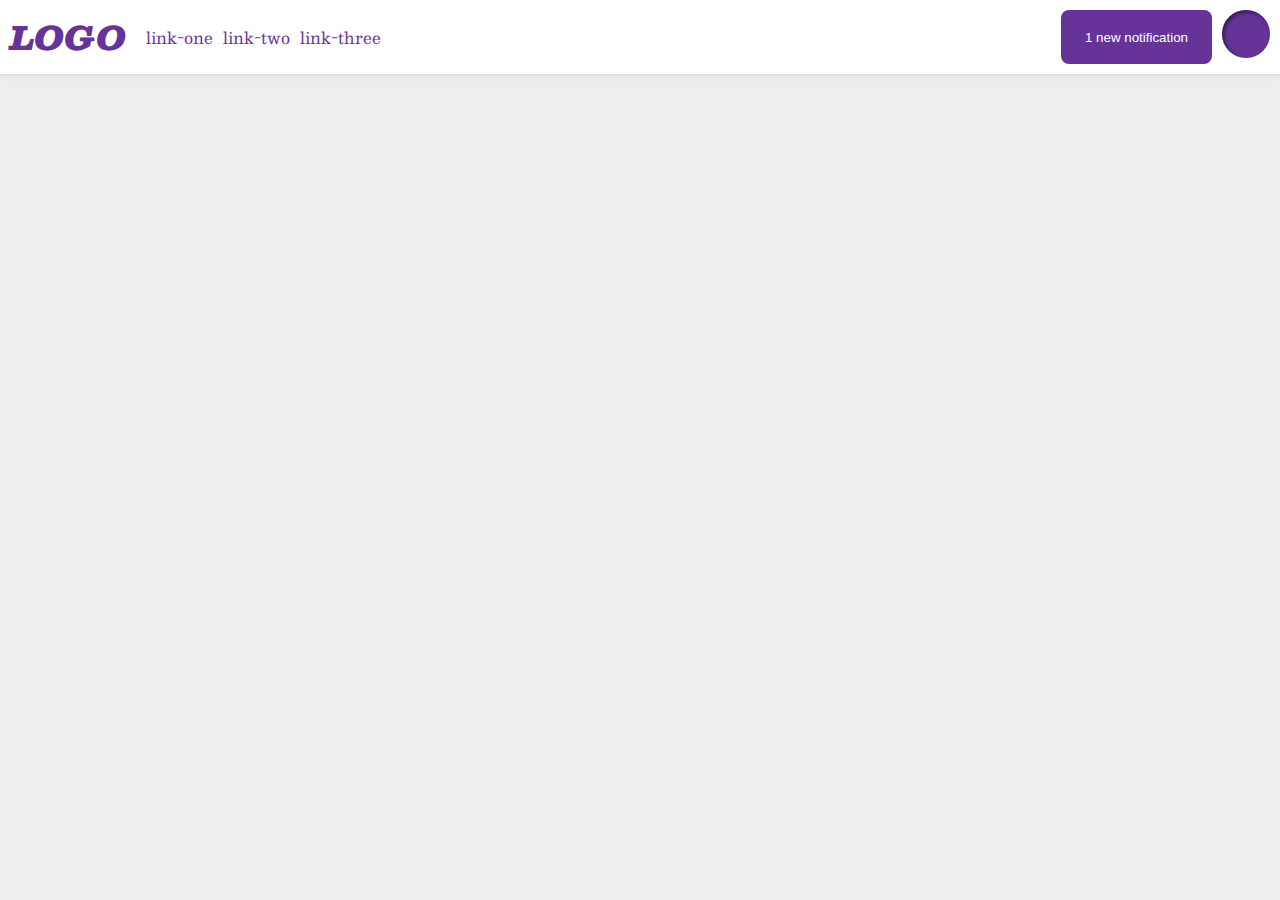
<file: flex/03-flex-header-2/index.html>
<!DOCTYPE html>
<html lang="en">
  <head>
    <meta charset="UTF-8">
    <meta http-equiv="X-UA-Compatible" content="IE=edge">
    <meta name="viewport" content="width=device-width, initial-scale=1.0">
    <title>Flex Header 2</title>
    <link rel="stylesheet" href="style.css">
  </head>
  <body>
    <div class="header">
      <div class="logo">
        LOGO
      </div>
      <ul class="links">
        <li><a href="google.com">link-one</a></li>
        <li><a href="google.com">link-two</a></li>
        <li><a href="google.com">link-three</a></li>
      </ul>
      <div class="right">
        <button class="notifications">
          1 new notification
        </button>
        <div class="profile-image"></div>
      </div>
    </div>
  </body>
</html>
</file>
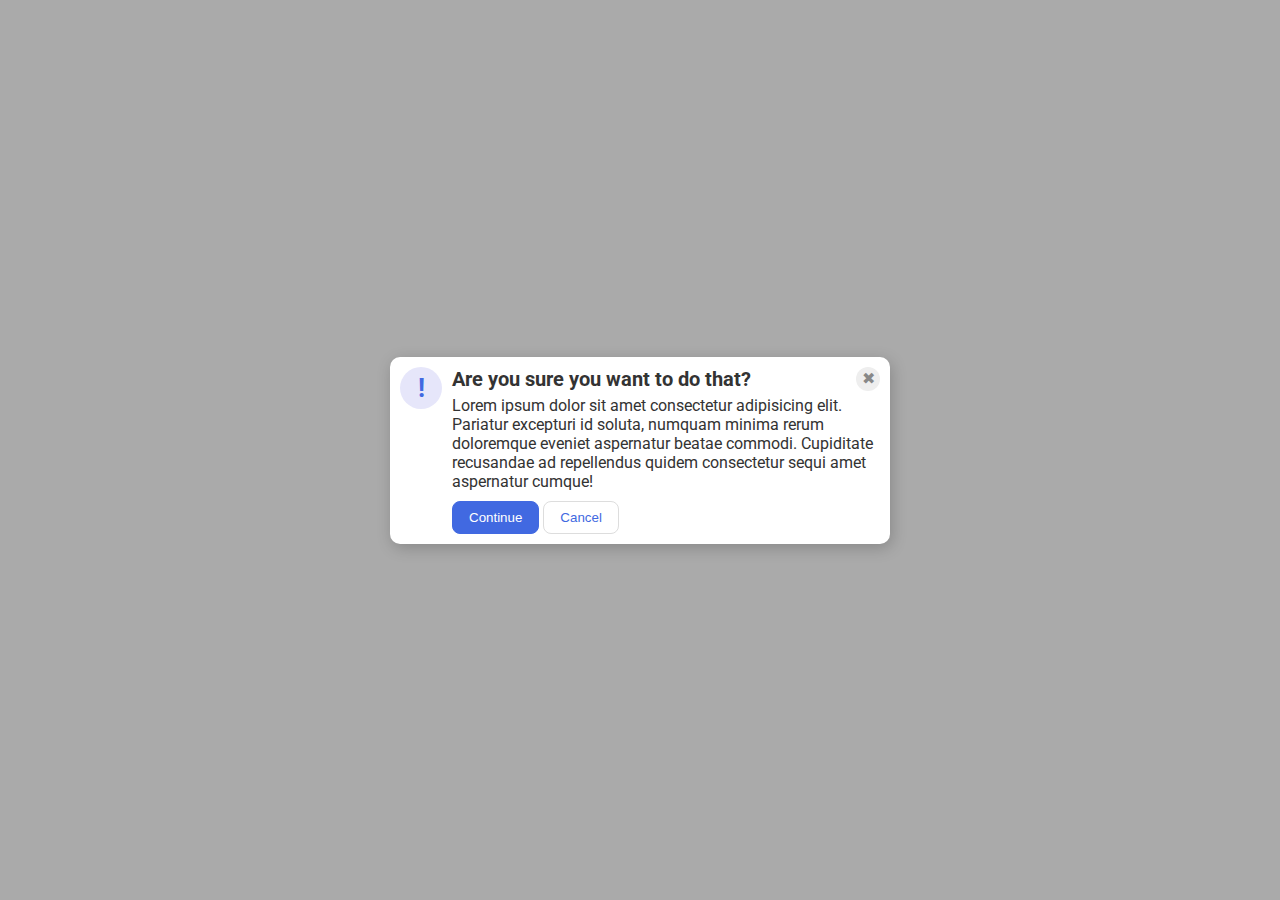
<file: flex/05-flex-modal/index.html>
<!DOCTYPE html>
<html lang="en">
  <head>
    <meta charset="UTF-8">
    <meta http-equiv="X-UA-Compatible" content="IE=edge">
    <meta name="viewport" content="width=device-width, initial-scale=1.0">
    <link rel="stylesheet" href="style.css">
    <title>Modal</title>
  </head>
  <body>
    <div class="modal">
      <div class="modal-item">
        <div class="icon">!</div>
      </div>
      <div class="modal-item">
        <div class="modal-header">
          <div class="header">Are you sure you want to do that?</div>
          <div class="close-button">✖</div>
        </div>
        <div class="text">Lorem ipsum dolor sit amet consectetur adipisicing elit. Pariatur excepturi id soluta, numquam minima rerum doloremque eveniet aspernatur beatae commodi. Cupiditate recusandae ad repellendus quidem consectetur sequi amet aspernatur cumque!</div>
        <button class="continue">Continue</button>
        <button class="cancel">Cancel</button>
      </div>
    </div>
  </body>
</html>
</file>
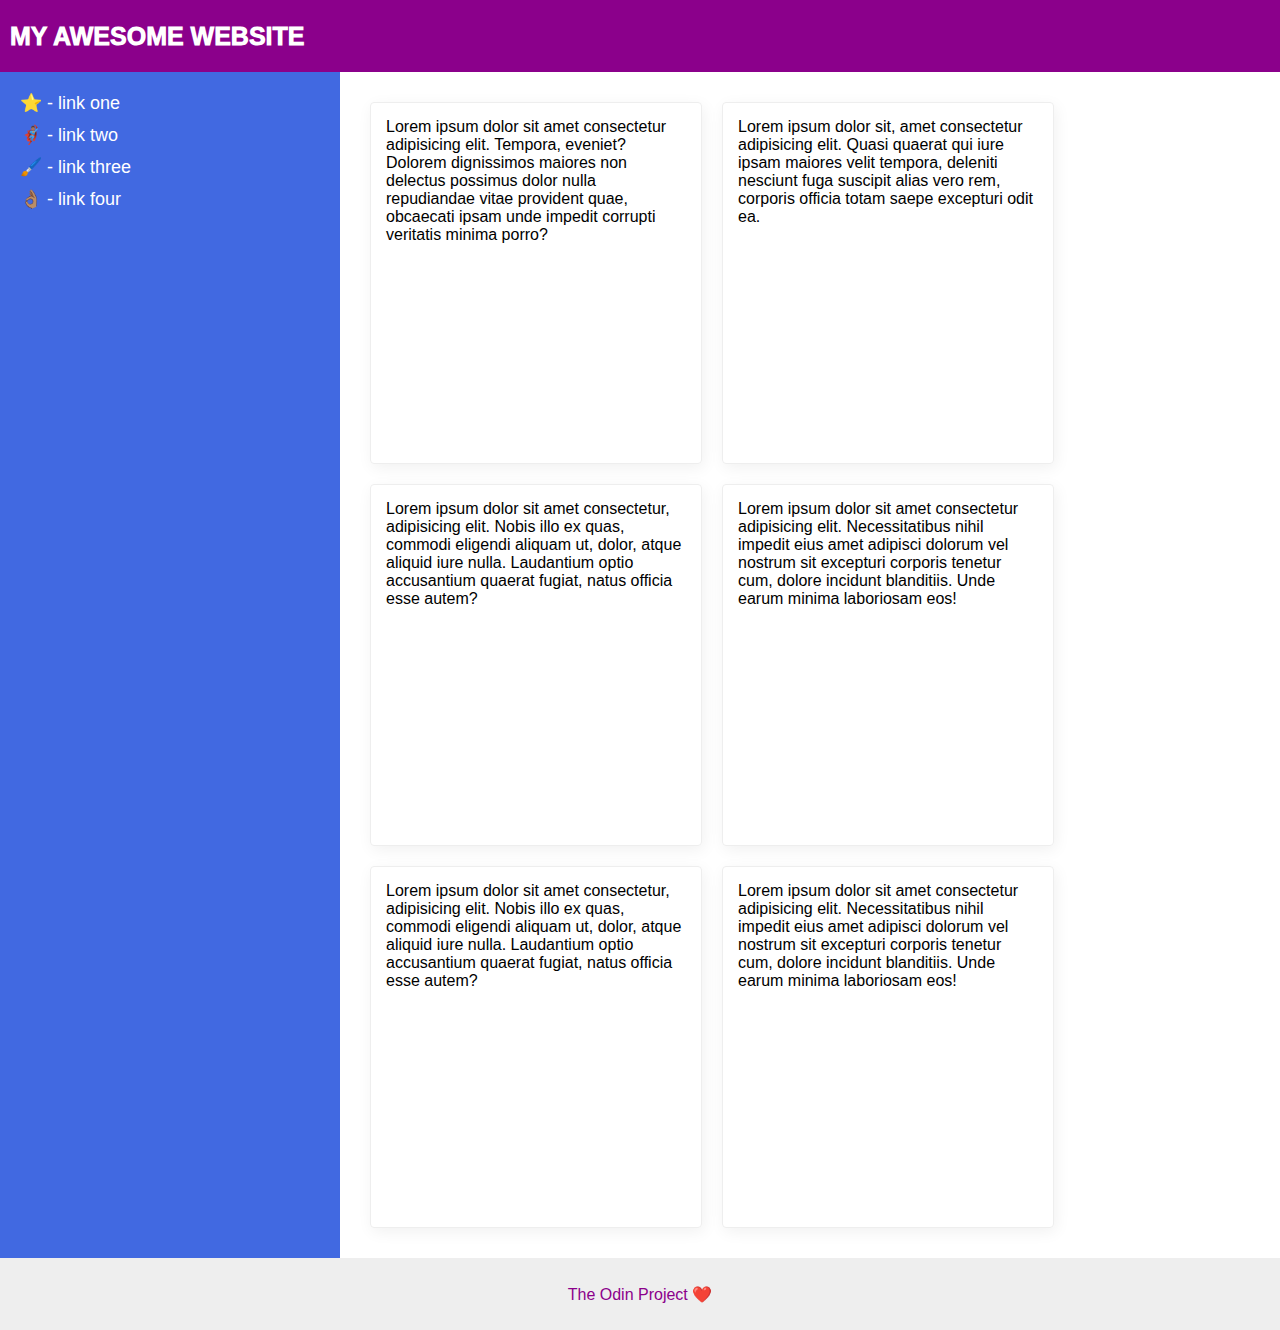
<file: flex/07-flex-layout-2/index.html>
<!DOCTYPE html>
<html lang="en">
  <head>
    <meta charset="UTF-8">
    <meta http-equiv="X-UA-Compatible" content="IE=edge">
    <meta name="viewport" content="width=device-width, initial-scale=1.0">
    <title>The Holy Grail</title>
    <link rel="stylesheet" href="style.css">
  </head>
  <body>
    <div class="header">
      MY AWESOME WEBSITE
    </div>
    
    <div class="content">
      <div class="sidebar">
        <ul>
          <li><a href="#">⭐ - link one</a></li>
          <li><a href="#">🦸🏽‍♂️ - link two</a></li>
          <li><a href="#">🖌️ - link three</a></li>
          <li><a href="#">👌🏽 - link four</a></li>
        </ul>
      </div>
      
      <div class="content-item">
        <div class="card">Lorem ipsum dolor sit amet consectetur adipisicing elit. Tempora, eveniet? Dolorem dignissimos maiores non delectus possimus dolor nulla repudiandae vitae provident quae, obcaecati ipsam unde impedit corrupti veritatis minima porro?</div>
        <div class="card">Lorem ipsum dolor sit, amet consectetur adipisicing elit. Quasi quaerat qui iure ipsam maiores velit tempora, deleniti nesciunt fuga suscipit alias vero rem, corporis officia totam saepe excepturi odit ea.</div>
        <div class="card">Lorem ipsum dolor sit amet consectetur, adipisicing elit. Nobis illo ex quas, commodi eligendi aliquam ut, dolor, atque aliquid iure nulla. Laudantium optio accusantium quaerat fugiat, natus officia esse autem?</div>
        <div class="card">Lorem ipsum dolor sit amet consectetur adipisicing elit. Necessitatibus nihil impedit eius amet adipisci dolorum vel nostrum sit excepturi corporis tenetur cum, dolore incidunt blanditiis. Unde earum minima laboriosam eos!</div>
        <div class="card">Lorem ipsum dolor sit amet consectetur, adipisicing elit. Nobis illo ex quas, commodi eligendi aliquam ut, dolor, atque aliquid iure nulla. Laudantium optio accusantium quaerat fugiat, natus officia esse autem?</div>
        <div class="card">Lorem ipsum dolor sit amet consectetur adipisicing elit. Necessitatibus nihil impedit eius amet adipisci dolorum vel nostrum sit excepturi corporis tenetur cum, dolore incidunt blanditiis. Unde earum minima laboriosam eos!</div>
      </div>
    </div>

    <div class="footer">
      The Odin Project ❤️
    </div>
  </body>
</html>
</file>
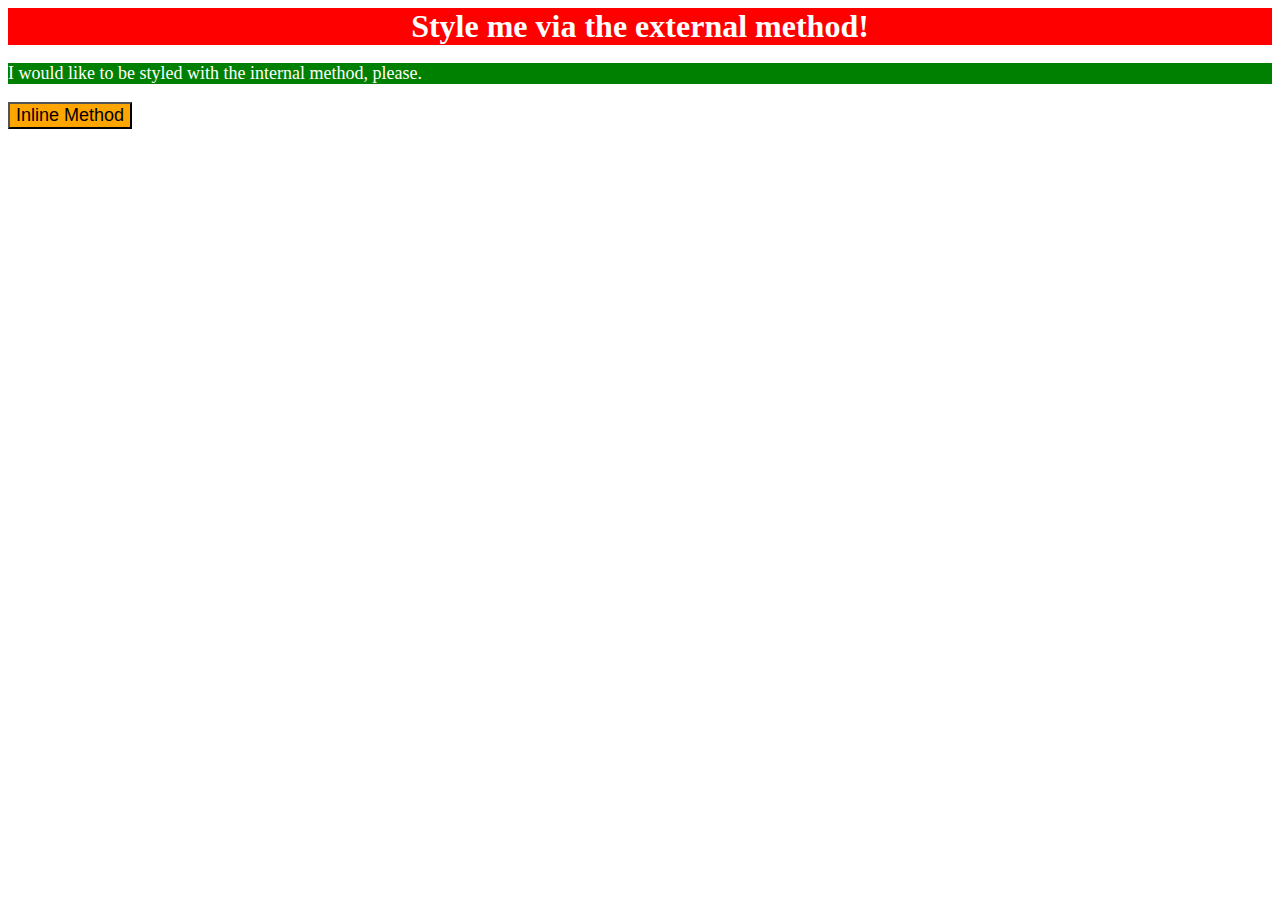
<file: foundations/01-css-methods/index.html>
<!DOCTYPE html>
<html lang="en">
  <head>
    <meta charset="UTF-8">
    <meta http-equiv="X-UA-Compatible" content="IE=edge">
    <meta name="viewport" content="width=device-width, initial-scale=1.0">

    <!-- Link CSS stylesheet -->
    <link rel="stylesheet" href="./styles.css">

    <!-- Internal CSS method -->
    <style>
      p {
        background-color: green;
        color: white;
        font-size: 18px;
      }
    </style>

    <title>Methods for Adding CSS</title>
  </head>
  <body>
    <div>Style me via the external method!</div>
    <p>I would like to be styled with the internal method, please.</p>
    <button style="background-color: orange; font-size: 18px;">Inline Method</button>
  </body>
</html>
</file>
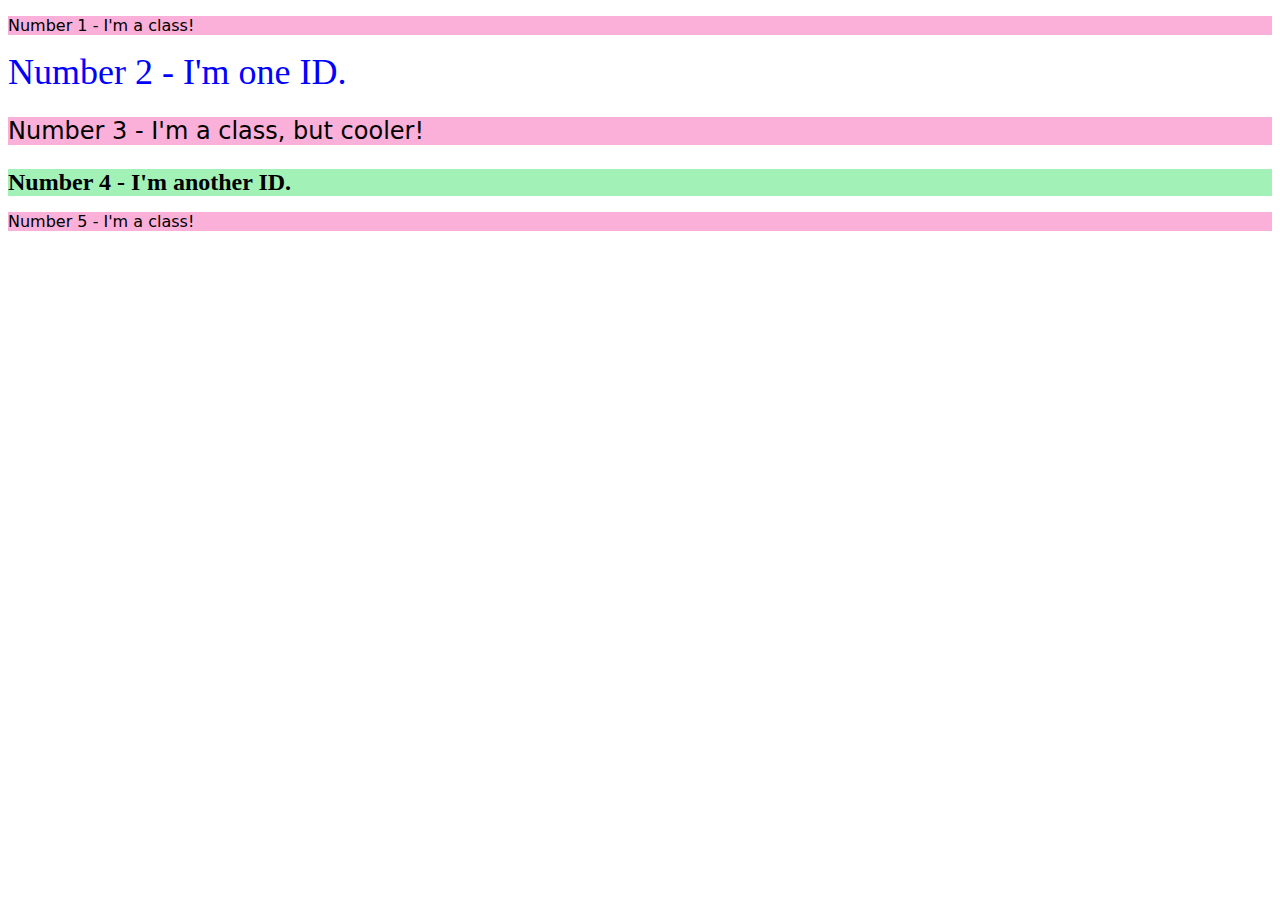
<file: foundations/02-class-id-selectors/index.html>
<!DOCTYPE html>
<html lang="en">
  <head>
    <meta charset="UTF-8">
    <meta http-equiv="X-UA-Compatible" content="IE=edge">
    <meta name="viewport" content="width=device-width, initial-scale=1.0">
    <title>Class and ID Selectors</title>
    <link rel="stylesheet" href="style.css">
  </head>
  <body>
    <p class="odd">Number 1 - I'm a class!</p>
    <div id="two">Number 2 - I'm one ID.</div>
    <p class="odd three">Number 3 - I'm a class, but cooler!</p>
    <div id="four">Number 4 - I'm another ID.</div>
    <p class="odd">Number 5 - I'm a class!</p>
  </body>
</html>
</file>
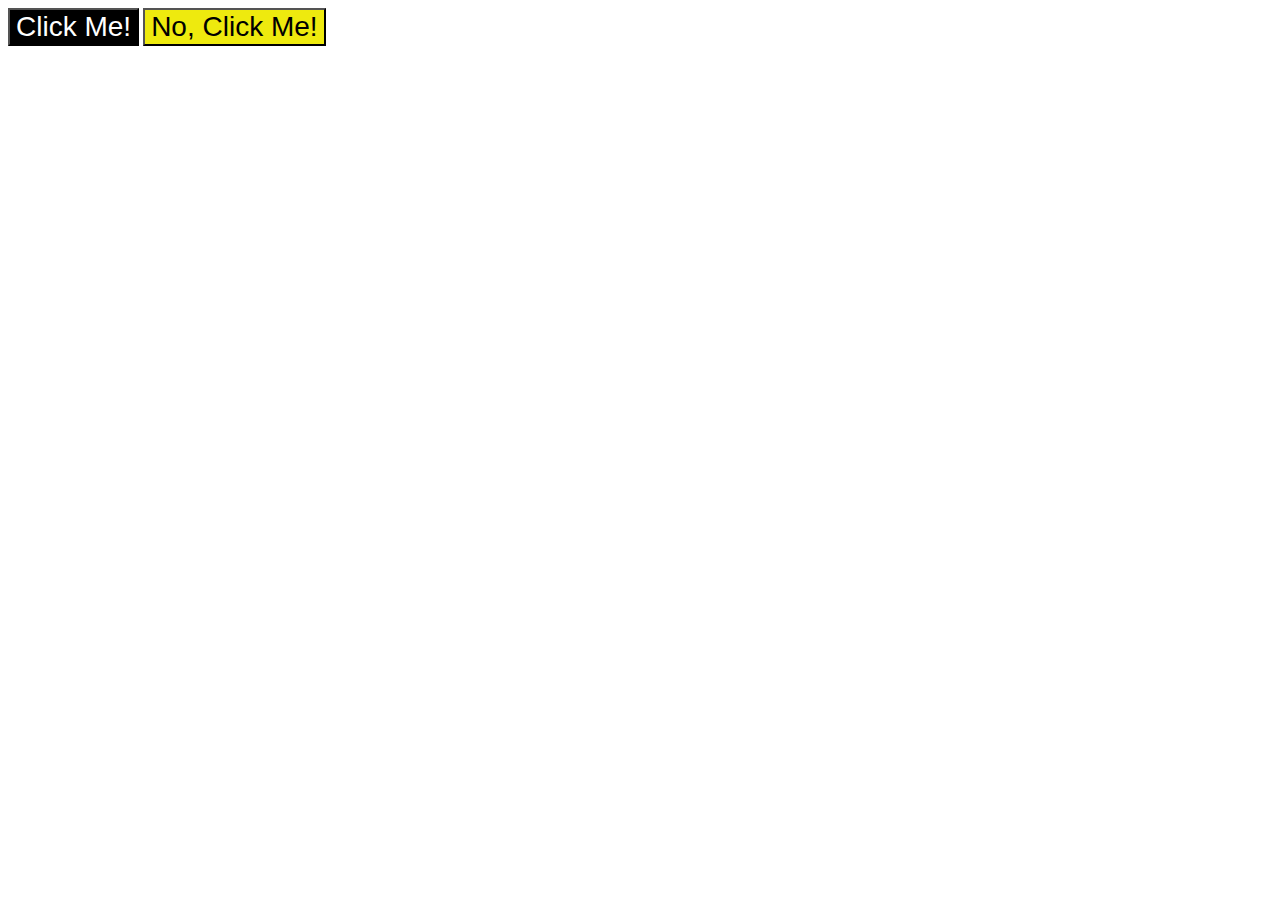
<file: foundations/03-grouping-selectors/index.html>
<!DOCTYPE html>
<html lang="en">
  <head>
    <meta charset="UTF-8">
    <meta http-equiv="X-UA-Compatible" content="IE=edge">
    <meta name="viewport" content="width=device-width, initial-scale=1.0">
    <title>Grouping Selectors</title>
    <link rel="stylesheet" href="style.css">
  </head>
  <body>
    <button class="first">Click Me!</button>
    <button class="second">No, Click Me!</button>
  </body>
</html>
</file>
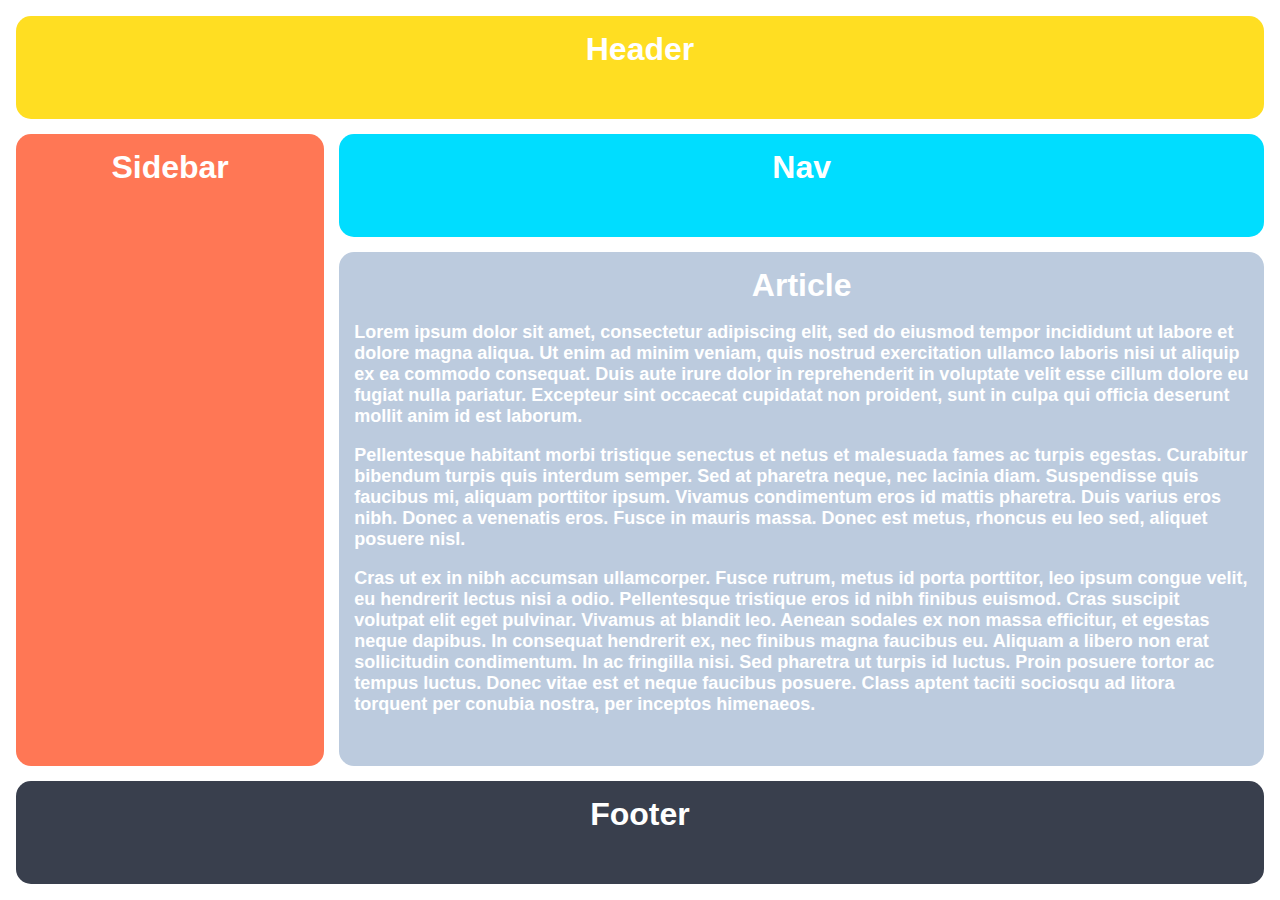
<file: grid/01-grid-layout-1/index.html>
<!DOCTYPE html>
<html lang="en">
  <head>
    <meta charset="UTF-8">
    <meta http-equiv="X-UA-Compatible" content="IE=edge">
    <meta name="viewport" content="width=device-width, initial-scale=1.0">
    <title>The Holy Grail</title>
    <link rel="stylesheet" href="style.css">
  </head>
  <body>
    <div class="container">
      <div class="header">Header</div>

      <div class="sidebar">Sidebar</div>

      <div class="nav">Nav</div>

      <div class="article">Article
        <p>Lorem  ipsum dolor sit amet, consectetur adipiscing elit, sed do eiusmod tempor incididunt ut labore et dolore magna aliqua. Ut enim ad minim veniam, quis nostrud exercitation ullamco laboris nisi ut aliquip ex ea commodo consequat. Duis aute irure dolor in reprehenderit in voluptate velit esse cillum dolore eu fugiat nulla pariatur. Excepteur sint occaecat cupidatat non proident, sunt in culpa qui officia deserunt mollit anim id est laborum.</p>
        <p>Pellentesque habitant morbi tristique senectus et netus et malesuada fames ac turpis egestas. Curabitur bibendum turpis quis interdum semper. Sed at pharetra neque, nec lacinia diam. Suspendisse quis faucibus mi, aliquam porttitor ipsum. Vivamus condimentum eros id mattis pharetra. Duis varius eros nibh. Donec a venenatis eros. Fusce in mauris massa. Donec est metus, rhoncus eu leo sed, aliquet posuere nisl.</p>
        <p>Cras ut ex in nibh accumsan ullamcorper. Fusce rutrum, metus id porta porttitor, leo ipsum congue velit, eu hendrerit lectus nisi a odio. Pellentesque tristique eros id nibh finibus euismod. Cras suscipit volutpat elit eget pulvinar. Vivamus at blandit leo. Aenean sodales ex non massa efficitur, et egestas neque dapibus. In consequat hendrerit ex, nec finibus magna faucibus eu. Aliquam a libero non erat sollicitudin condimentum. In ac fringilla nisi. Sed pharetra ut turpis id luctus. Proin posuere tortor ac tempus luctus. Donec vitae est et neque faucibus posuere. Class aptent taciti sociosqu ad litora torquent per conubia nostra, per inceptos himenaeos.</p>
      </div>
      
      <div class="footer">Footer</div>
    </div>
  </body>
</html>
</file>
<file: flex/03-flex-header-2/style.css>
/* this is some magical font-importing.  
you'll learn about it later. */
@import url('https://fonts.googleapis.com/css2?family=Besley:ital,wght@0,400;1,900&display=swap');

body {
  margin: 0;
  background: #eee;
  font-family: Besley, serif;
}

.header {
  background: white;
  border-bottom: 1px solid #ddd;
  box-shadow: 0 0 8px rgba(0,0,0,.1);
  display: flex;
  padding: 10px;
}

.profile-image {
  background: rebeccapurple;
  box-shadow: inset 2px 2px 4px rgba(0,0,0,.5);
  border-radius: 50%;
  width: 48px;
  height: 48px;
}

.logo {
  color: rebeccapurple;
  font-size: 32px;
  font-weight: 900;
  font-style: italic;
}

button {
  border: none;
  border-radius: 8px;
  background: rebeccapurple;
  color: white;
  padding: 8px 24px;
}

a {
  /* this removes the line under our links */
  text-decoration: none;
  color: rebeccapurple;
}

ul {
  list-style-type: none;
}

.links {
  display: flex;
  justify-content: space-between;
  margin: 0;
  padding-left: 20px;
  align-items: center;
  gap: 10px;
}

.right {
  display: flex;
  margin-left: auto;
  gap: 10px;
}
</file>
<file: flex/05-flex-modal/style.css>
@import url('https://fonts.googleapis.com/css2?family=Roboto:wght@400;700&display=swap');

html, body {
  height: 100%;
}

body {
  font-family: Roboto, sans-serif;
  margin: 0;
  background: #aaa;
  color: #333;
  /* I'll give you this one for free lol */
  display: flex;
  align-items: center;
  justify-content: center;
}

.modal {
  background: white;
  width: 480px;
  border-radius: 10px;
  box-shadow: 2px 4px 16px rgba(0,0,0,.2);
  gap: 10px;
  padding: 10px;
}

.modal, .modal-header {
  display: flex;
}

.modal-header {
  justify-content: space-between;
  margin-bottom: 5px;
}

.header {
  font-weight: bold;
  font-size: 20px;
}

.icon {
  color: royalblue;
  font-size: 26px;
  font-weight: 700;
  background: lavender;
  width: 42px;
  height: 42px;
  border-radius: 50%;
  display: flex;
  align-items: center;
  justify-content: center;
}

.close-button {
  background: #eee;
  border-radius: 50%;
  color: #888;
  font-weight: 400;
  font-size: 16px;
  height: 24px;
  width: 24px;
  display: flex;
  align-items: center;
  justify-content: center;
}

button {
  padding: 8px 16px;
  border-radius: 8px;
}

button.continue {
  background: royalblue;
  border: 1px solid royalblue;
  color: white;
  margin-top: 10px;
}

button.cancel {
  background: white;
  border: 1px solid #ddd;
  color: royalblue;
}
</file>
<file: flex/07-flex-layout-2/style.css>
body {
  font-family: -apple-system, BlinkMacSystemFont, 'Segoe UI', Roboto, Oxygen, Ubuntu, Cantarell, 'Open Sans', 'Helvetica Neue', sans-serif;
  margin: 0;
  min-height: 100vh;
  display: flex;
  flex-direction: column;
  justify-content: space-between;
}

.header {
  height: 72px;
  background: darkmagenta;
  color: white;
  display: flex;
  align-items: center;
  padding-left: 10px;
  font-weight: 1000;
  font-size: 25px;
}

.content {
  display: flex;
}

.content-item {
  display: flex;
  flex-wrap: wrap;
  gap: 20px;
  padding: 30px;
}

.footer {
  height: 72px;
  background: #eee;
  color: darkmagenta;
  display: flex;
  justify-content: center;
  align-items: center;
}

.sidebar {
  width: 300px;
  background: royalblue;
  flex-shrink: 0;
  align-self: stretch;
  padding: 20px;
}

.card {
  border: 1px solid #eee;
  box-shadow: 2px 4px 16px rgba(0,0,0,.06);
  border-radius: 4px;
  width: 300px;
  height: 330px;
  padding: 15px;
}

a {
  text-decoration: none;
  color: white;
}

ul {
  list-style: none;
  padding: 0;
  margin: 0;
  display: flex;
  flex-direction: column;
  gap: 10px;
  font-size: 18px;
}
</file>
<file: foundations/01-css-methods/styles.css>
div {
    background-color: red;
    color: white;
    font-size: 32px;
    text-align: center;
    font-weight: bold;
}
</file>
<file: foundations/02-class-id-selectors/style.css>
.odd {
    background-color: #fab0d8;
    font-family: "Verdana", "DejaVu Sans", sans-serif;
}

#two {
    color: #0000ff;
    font-size: 36px;
}

.three {
    font-size: 24px;
}

#four {
    background-color: #a2f1b7;
    font-size: 24px;
    font-weight: bold;
}
</file>
<file: foundations/03-grouping-selectors/style.css>
.first, .second {
    font-size: 28px;
    font-family: "Helvetica", "Times New Roman", sans-serif;
}

.first {
    background-color: #000000;
    color: #ffffff
}

.second {
    background-color: #eeea0e;
}
</file>
<file: grid/01-grid-layout-1/style.css>
body, html {
  height: 100%;
  margin: 0;
}

.container {
  text-align: center;
  height: 100%;
  padding: 16px;
  box-sizing: border-box;

  display: grid;
  grid-template-columns: 1fr 3fr;
  grid-template-rows: 1fr 1fr 5fr 1fr;
  gap: 15px;
}

.container div {
  padding: 15px;
  font-size: 32px;
  font-family: Helvetica;
  font-weight: bold;
  color: white;
  border-radius: 15px;
}

.header {
  background-color: #FFDE22;

  grid-column: 1 / 3;
}

.sidebar {
  background-color: #FF7755;
  grid-row: 2 / 4;
}

.nav {
  background-color: #00DDFF;
}

.article {
  background-color: #bccbde;
}

.article p {
  font-size: 18px;
  font-family: sans-serif;
  color: white;
  text-align: left;
}

.footer {
  background-color: #393f4d;

  grid-column: 1 / 3;
  grid-row: 4;
}
</file>
